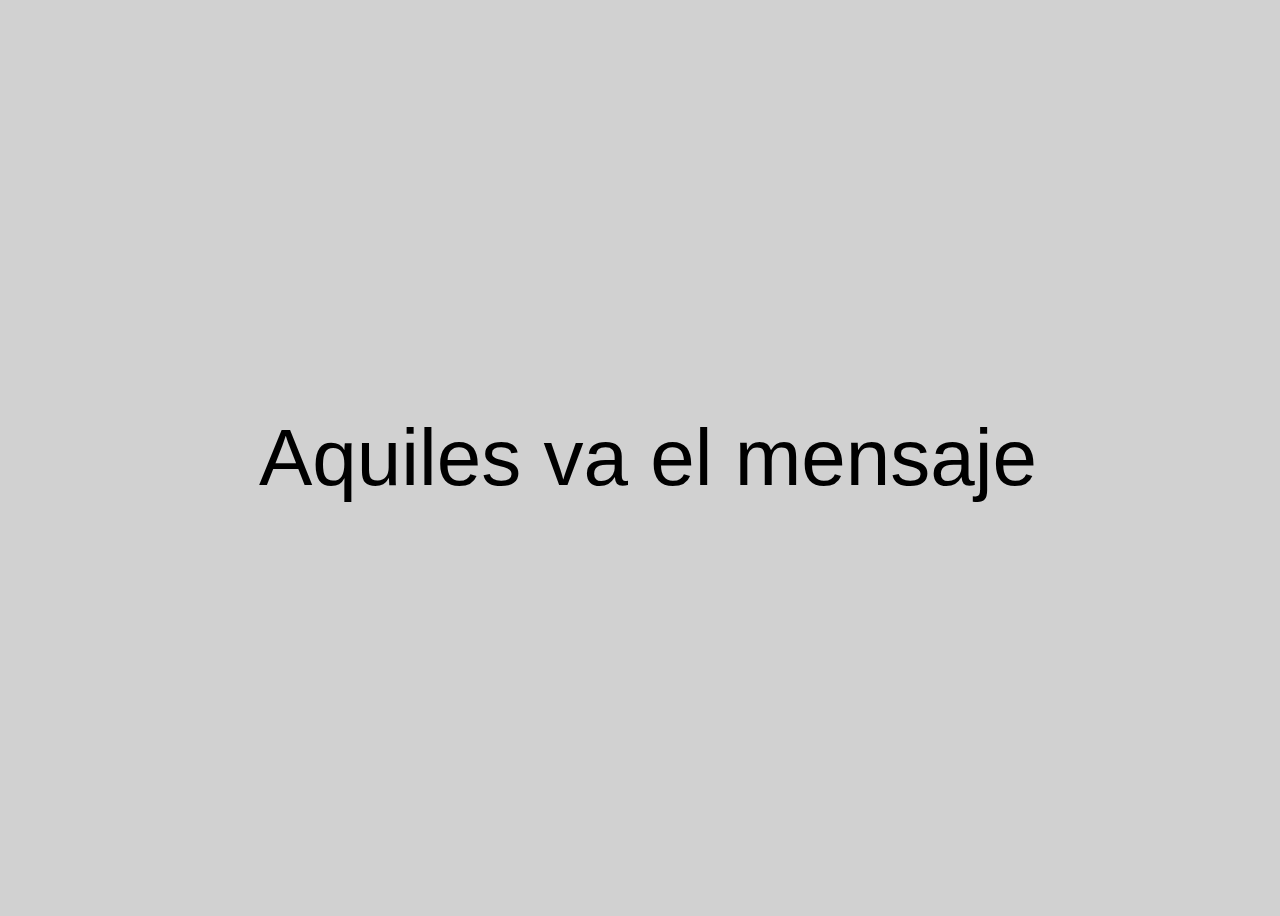
<file: index.html>
<!DOCTYPE html>
<html lang="en">
<head>
    <meta charset="UTF-8">
    <meta name="viewport" content="width=device-width, initial-scale=1.0">
    <title>Pokemon WebApp - Flutter</title>
    <link rel="stylesheet" href="styles.css">
</head>
<body>
    <span>Aquiles va el mensaje</span>
</body>
</html>
</file>
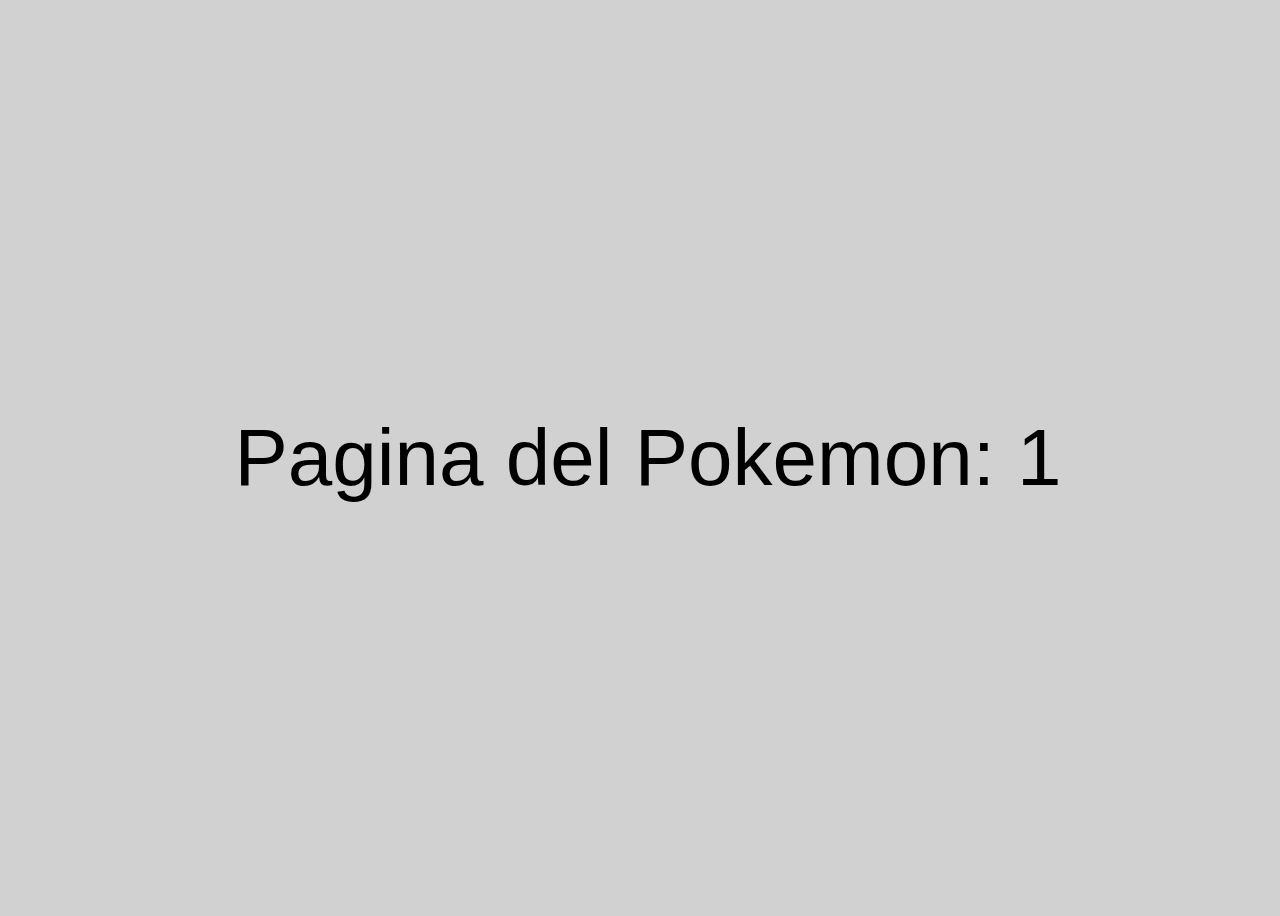
<file: pokemons/1/index.html>
<!DOCTYPE html>
<html lang="en">
<head>
    <meta charset="UTF-8">
    <meta name="viewport" content="width=device-width, initial-scale=1.0">
    <title>Pokemon WebApp - Flutter</title>
    <link rel="stylesheet" href="../../styles.css">
</head>
<body>
    <span>Pagina del Pokemon: 1</span>
</body>
</html>
</file>
<file: styles.css>
body    {
    background-color: rgb(209, 209, 209);
    display: flex;
    width: 100vw;
    height: 100vh;
    justify-content: center;
    align-items: center;
    font-family: Arial, Helvetica, sans-serif;
}

span {
    
    font-size:  5rem;
}
</file>
